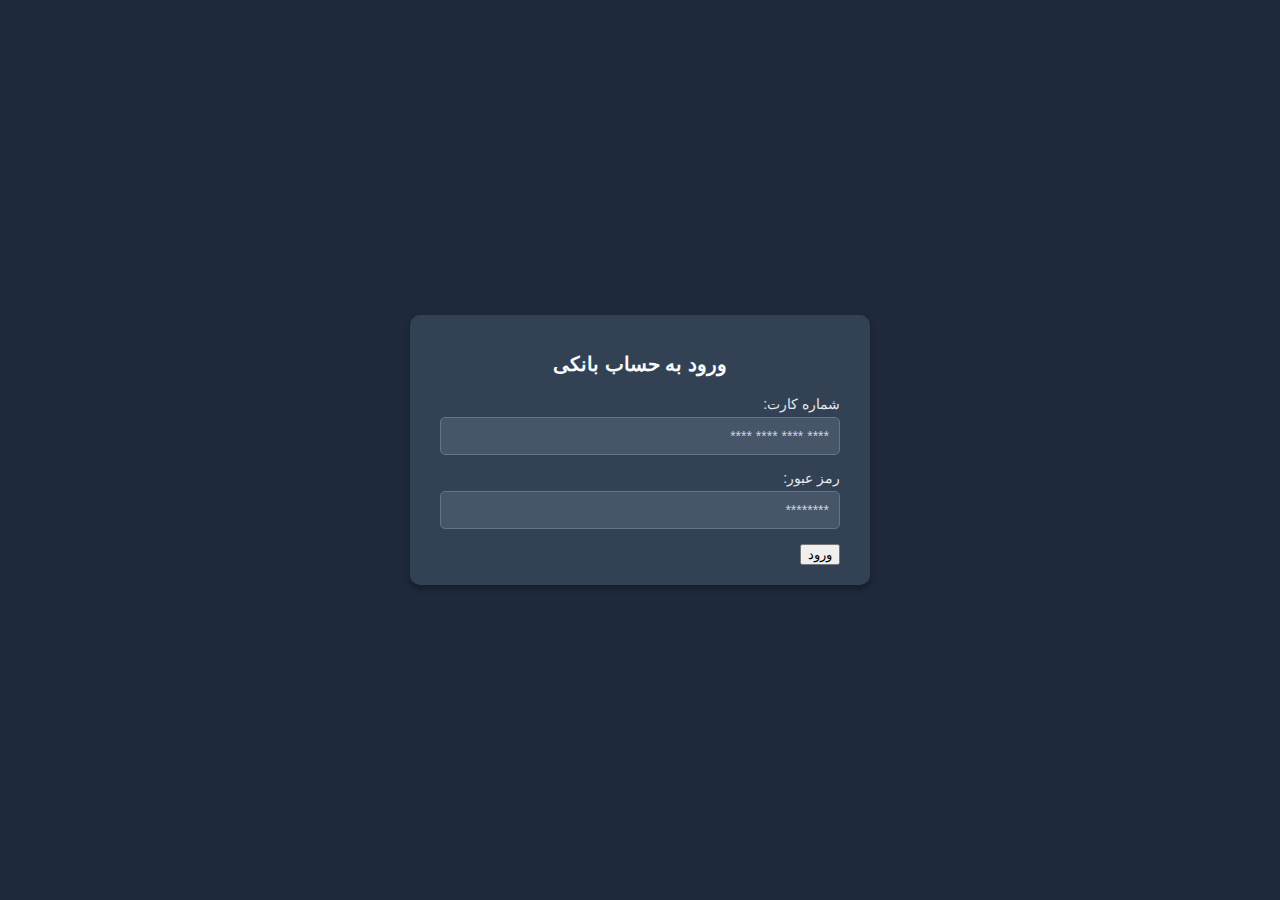
<file: index.html>
<!DOCTYPE html>
<html lang="fa">
<head>
    <meta charset="UTF-8">
    <meta name="viewport" content="width=device-width, initial-scale=1.0">
    <title>فرم لاگین کارت بانکی</title>
    <link rel="stylesheet" href="styles.css">
</head>
<body>
    <div class="login-container">
        <form class="login-form">
            <h2>ورود به حساب بانکی</h2>
            <div class="form-group">
                <label for="card-number">شماره کارت:</label>
                <input type="text" id="card-number" name="card-number" placeholder="**** **** **** ****" maxlength="19" required>
            </div>
            <div class="form-group">
                <label for="password">رمز عبور:</label>
                <input type="password" id="password" name="password" placeholder="********" required>
            </div>
            <button type="submit">ورود</button>
        </form>
    </div>
</body>
</html>
</file>
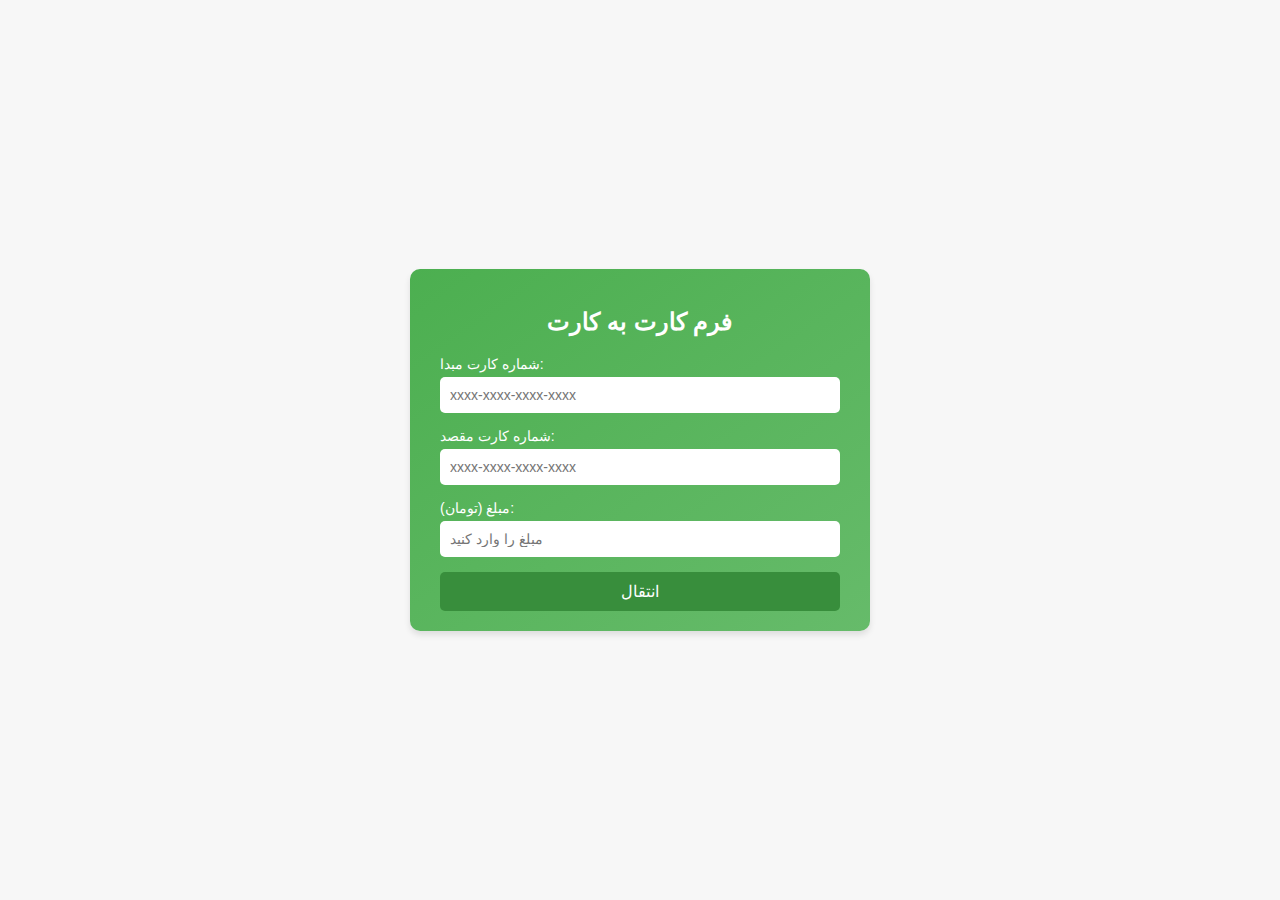
<file: page2.html>
<!DOCTYPE html>
<html lang="en">
<head>
    <meta charset="UTF-8">
    <meta name="viewport" content="width=device-width, initial-scale=1.0">
    <title>فرم کارت به کارت</title>
    <link rel="stylesheet" href="styles2.css">
</head>
<body>
    <div class="transfer-form">
        <h2>فرم کارت به کارت</h2>
        <form action="#" method="post">
            <div class="form-group">
                <label for="source-card">شماره کارت مبدا:</label>
                <input type="text" id="source-card" name="source-card" placeholder="xxxx-xxxx-xxxx-xxxx" maxlength="19" required>
            </div>
            <div class="form-group">
                <label for="destination-card">شماره کارت مقصد:</label>
                <input type="text" id="destination-card" name="destination-card" placeholder="xxxx-xxxx-xxxx-xxxx" maxlength="19" required>
            </div>
            <div class="form-group">
                <label for="amount">مبلغ (تومان):</label>
                <input type="number" id="amount" name="amount" placeholder="مبلغ را وارد کنید" required>
            </div>
            <button type="submit">انتقال</button>
        </form>
    </div>
</body>
</html>
</file>
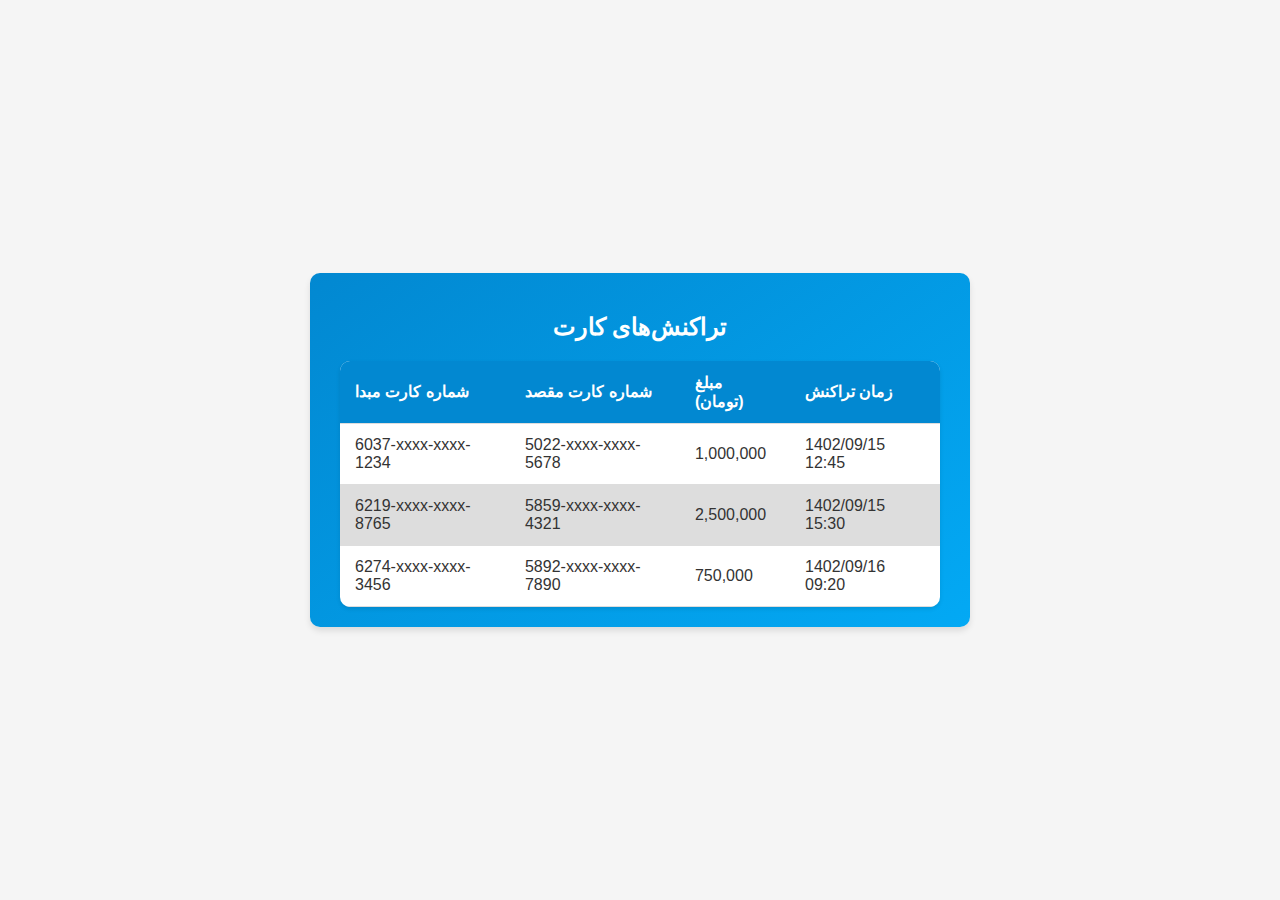
<file: page3.html>
<!DOCTYPE html>
<html lang="en">
<head>
    <meta charset="UTF-8">
    <meta name="viewport" content="width=device-width, initial-scale=1.0">
    <title>تراکنش‌های کارت</title>
    <link rel="stylesheet" href="styles3.css">
</head>
<body>
    <div class="transactions-container">
        <h2>تراکنش‌های کارت</h2>
        <table>
            <thead>
                <tr>
                    <th>شماره کارت مبدا</th>
                    <th>شماره کارت مقصد</th>
                    <th>مبلغ (تومان)</th>
                    <th>زمان تراکنش</th>
                </tr>
            </thead>
            <tbody>
                <tr>
                    <td>6037-xxxx-xxxx-1234</td>
                    <td>5022-xxxx-xxxx-5678</td>
                    <td>1,000,000</td>
                    <td>1402/09/15 12:45</td>
                </tr>
                <tr>
                    <td>6219-xxxx-xxxx-8765</td>
                    <td>5859-xxxx-xxxx-4321</td>
                    <td>2,500,000</td>
                    <td>1402/09/15 15:30</td>
                </tr>
                <tr>
                    <td>6274-xxxx-xxxx-3456</td>
                    <td>5892-xxxx-xxxx-7890</td>
                    <td>750,000</td>
                    <td>1402/09/16 09:20</td>
                </tr>
            </tbody>
        </table>
    </div>
</body>
</html>
</file>
<file: styles.css>
body {
    font-family: Arial, sans-serif;
    background-color: #1e293b; 
    display: flex;
    justify-content: center;
    align-items: center;
    height: 100vh;
    margin: 0;
    direction: rtl;
}

.login-container {
    background-color: #334155; 
    padding: 20px 30px;
    border-radius: 10px;
    box-shadow: 0 4px 6px rgba(0, 0, 0, 0.3);
    width: 100%;
    max-width: 400px;
}

.login-form h2 {
    text-align: center;
    margin-bottom: 20px;
    font-size: 20px;
    color: #f8fafc; 
}

.form-group {
    margin-bottom: 15px;
}

.form-group label {
    display: block;
    margin-bottom: 5px;
    font-size: 14px;
    color: #e2e8f0; 
}

.form-group input {
    width: 100%;
    padding: 10px;
    font-size: 14px;
    border: 1px solid #64748b; 
    border-radius: 5px;
    box-sizing: border-box;
    outline: none;
    background-color: #475569; 
    color: #f8fafc; 
}

.form-group input::placeholder {
    color: #cbd5e1; 
}

.form-group input:focus {
    border-color: black
    }
</file>
<file: styles2.css>
body {
    font-family: 'Arial', sans-serif;
    background-color: #f7f7f7;
    margin: 0;
    padding: 0;
    display: flex;
    justify-content: center;
    align-items: center;
    height: 100vh;
}

.transfer-form {
    background: linear-gradient(145deg, #4caf50, #66bb6a);
    color: #fff;
    padding: 20px 30px;
    border-radius: 10px;
    box-shadow: 0 4px 6px rgba(0, 0, 0, 0.1);
    width: 100%;
    max-width: 400px;
    text-align: center;
}

.transfer-form h2 {
    margin-bottom: 20px;
    font-size: 24px;
}

.form-group {
    margin-bottom: 15px;
    text-align: left;
}

label {
    display: block;
    margin-bottom: 5px;
    font-size: 14px;
}

input {
    width: 100%;
    padding: 10px;
    border: none;
    border-radius: 5px;
    outline: none;
    font-size: 14px;
    box-sizing: border-box;
}

input:focus {
    box-shadow: 0 0 5px #81c784;
}

button {
    width: 100%;
    padding: 10px;
    background-color: #388e3c;
    color: #fff;
    font-size: 16px;
    border: none;
    border-radius: 5px;
    cursor: pointer;
    transition: background-color 0.3s ease;
}

button:hover {
    background-color: #2e7d32;
}
</file>
<file: styles3.css>
body {
    font-family: 'Arial', sans-serif;
    background-color: #f5f5f5;
    margin: 0;
    padding: 0;
    display: flex;
    justify-content: center;
    align-items: center;
    height: 100vh;
}

.transactions-container {
    background: linear-gradient(145deg, #0288d1, #03a9f4);
    color: #fff;
    padding: 20px 30px;
    border-radius: 10px;
    box-shadow: 0 4px 6px rgba(0, 0, 0, 0.1);
    width: 100%;
    max-width: 600px;
}

.transactions-container h2 {
    text-align: center;
    margin-bottom: 20px;
    font-size: 24px;
}

table {
    width: 100%;
    border-collapse: collapse;
    background: #ffffff;
    color: #333;
    border-radius: 10px;
    overflow: hidden;
    box-shadow: 0 2px 4px rgba(0, 0, 0, 0.1);
}

thead {
    background-color: #0288d1;
    color: #fff;
}

th, td {
    padding: 12px 15px;
    text-align: left;
    border-bottom: 1px solid #ddd;
}

th {
    font-weight: bold;
}

tbody tr:nth-child(even) {
    background-color: #ddd}
</file>
